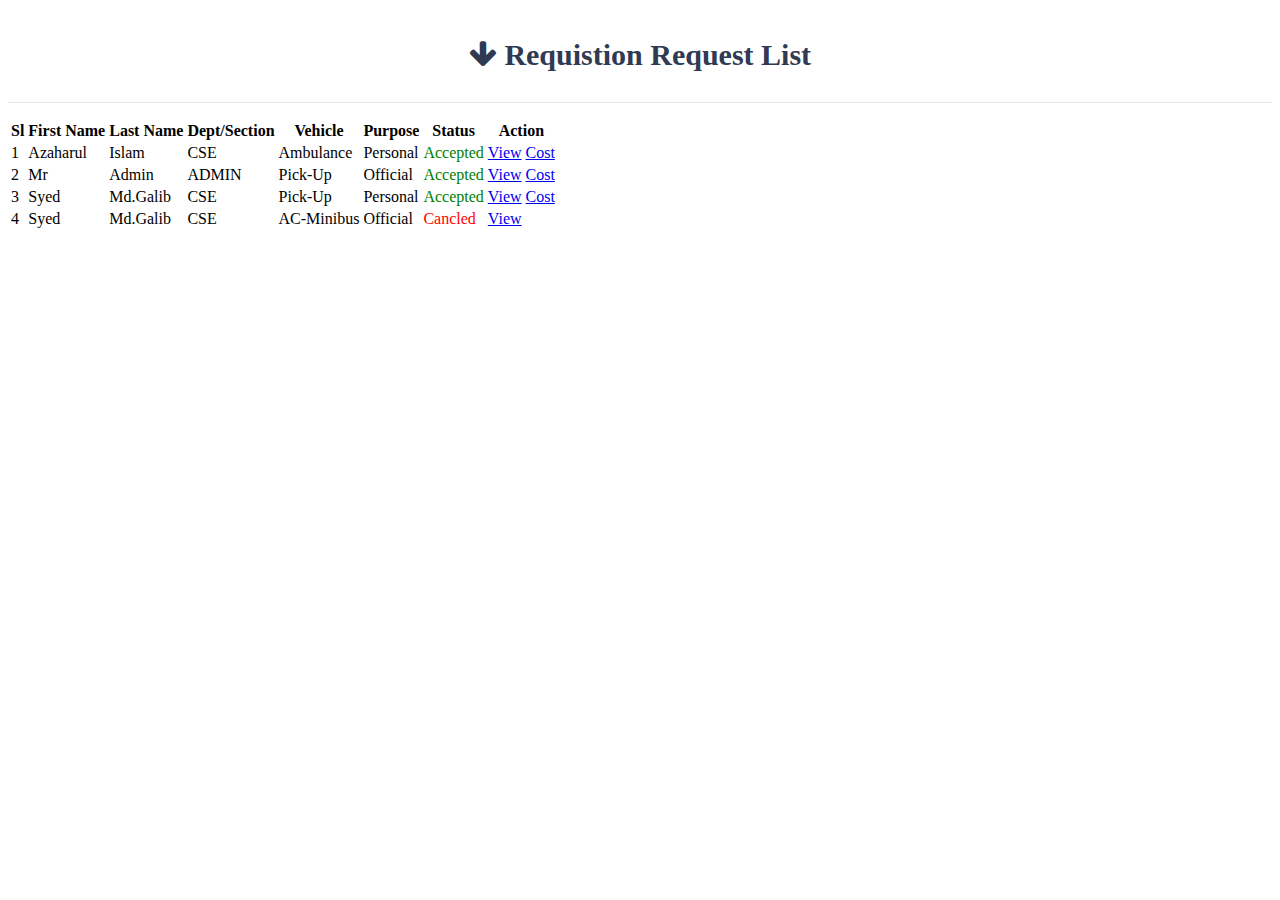
<file: all-request-form/index.html>
<!DOCTYPE html>
<html lang="en">

<head>
    <meta charset="UTF-8">
    <meta http-equiv="X-UA-Compatible" content="IE=edge">
    <meta name="viewport" content="width=device-width, initial-scale=1.0">
    <link rel="stylesheet" href="https://cdn.jsdelivr.net/npm/bootstrap@4.6.0/dist/css/bootstrap.min.css"
        integrity="sha384-B0vP5xmATw1+K9KRQjQERJvTumQW0nPEzvF6L/Z6nronJ3oUOFUFpCjEUQouq2+l" crossorigin="anonymous">
    <link rel="stylesheet" href="https://cdnjs.cloudflare.com/ajax/libs/font-awesome/4.7.0/css/font-awesome.min.css">
    <link rel="stylesheet" href="style.css">
    <title>Document</title>

</head>

<body>


    <section id="Requisition_request">
        <div class="container">
            <div class="row">
                <div class="col">
                    <h2 class="title"> <i class="fa fa-arrow-down" aria-hidden="true"></i> Requistion Request List </h2>
                    <hr>
                </div>
            </div>
            <div class="row">
                <div class="col">
                    <table class="table table-striped text-center">
                        <tbody>
                            <tr>
                                <th>Sl</th>
                                <th>First Name</th>
                                <th>Last Name</th>
                                <th>Dept/Section</th>
                                <th>Vehicle</th>
                                <th>Purpose</th>
                                <th>Status</th>
                                <th>Action</th>
                            </tr>
                            <tr>
                                <td> 1 </td>
                                <td> Azaharul </td>
                                <td> Islam </td>
                                <td> CSE </td>
                                <td> Ambulance </td>
                                <td> Personal </td>
                                <td><span style="color:green">Accepted</span></td>
                                <td>
                                    <a href="requisition_form_view.php?view_id=59" class="btn btn-primary">View</a>
                                    <a href="requisition_report.php?report_id=59" class="btn btn-danger">Cost<a>
                                </td>
                            </tr>

                            <tr>
                                <td> 2 </td>
                                <td> Mr </td>
                                <td> Admin </td>
                                <td> ADMIN </td>
                                <td> Pick-Up </td>
                                <td> Official </td>
                                <td><span style="color:green">Accepted</span> </td>
                                <td>
                                    <a href="requisition_form_view.php?view_id=58" class="btn btn-primary">View</a>
                                    <a href="requisition_report.php?report_id=58" class="btn btn-danger">Cost </a>
                                </td>

                            </tr>
                            <tr>
                                <td class="hideInSmall"> 3 </td>
                                <td> Syed </td>
                                <td> Md.Galib </td>
                                <td> CSE </td>
                                <td> Pick-Up </td>
                                <td> Personal </td>
                                <td><span style="color:green">Accepted</span> </td>

                                <td>
                                    <a href="requisition_form_view.php?view_id=49" class="btn btn-primary">View</a>
                                    <a href="requisition_report.php?report_id=49" class="btn btn-danger">Cost
                                    </a>
                                </td>
                            </tr>

                            <tr>
                                <td class="hideInSmall"> 4 </td>
                                <td> Syed </td>
                                <td> Md.Galib </td>
                                <td> CSE </td>
                                <td> AC-Minibus </td>
                                <td> Official </td>
                                <td> <span style="color:red">Cancled</span> </td>
                                <td>
                                    <a href="requisition_form_view.php?view_id=48" class="btn btn-primary">View</a>
                                </td>
                            </tr>

                        </tbody>
                    </table>

                </div>
            </div>
        </div>
    </section>

</body>

</html>
</file>
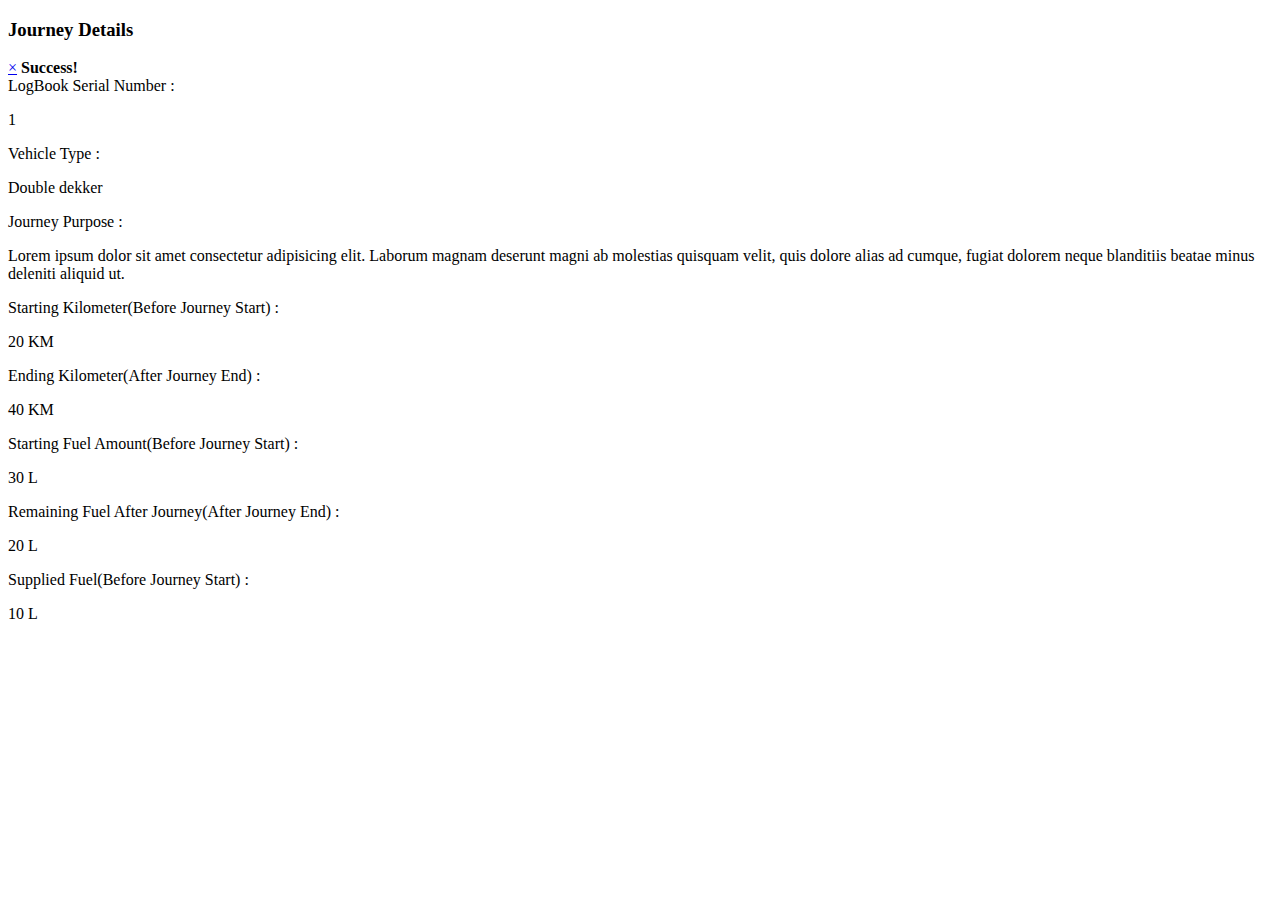
<file: Accountantant/InputDetails.html>
<!DOCTYPE html>
<html lang="en">
<head>
    <meta charset="UTF-8">
    <meta http-equiv="X-UA-Compatible" content="IE=edge">
    <meta name="viewport" content="width=device-width, initial-scale=1.0">
    <link rel="stylesheet" href="https://cdn.jsdelivr.net/npm/bootstrap@4.6.1/dist/css/bootstrap.min.css" integrity="sha384-zCbKRCUGaJDkqS1kPbPd7TveP5iyJE0EjAuZQTgFLD2ylzuqKfdKlfG/eSrtxUkn" crossorigin="anonymous">
    <title>JourneyDetails</title>
</head>
<body>
    <section class="container width-1200">
        <h3 class="text-center pt-5">Journey Details</h3>
        <div class="alert alert-success .alert-dismissible text-center">
            <a href="#" class="close" data-dismiss="alert" aria-label="close">&times;</a>
            <strong class="text-center">Success!</strong>
          </div>
        <div class="row my-3">
            <div class="col-md-3">
                <div class="form-group">
                    <div class="form-group">
                        <label class="font-weight-bold mb-2">LogBook Serial Number :</label>
                    </div>
    
                </div>
            </div>
            <div class="col-md-8">
                <p class="overflow-scroll">1</p>
            </div>
        </div>
        <div class="row my-3">
            <div class="col-md-3">
                <div class="form-group">
                    <div class="form-group">
                        <label class="font-weight-bold mb-2">Vehicle Type :</label>
                    </div>
    
                </div>
            </div>
            <div class="col-md-8">
                <p class="overflow-scroll">Double dekker</p>
            </div>
        </div>
        <div class="row my-3">
            <div class="col-md-3">
                <div class="form-group">
                    <div class="form-group">
                        <label class="font-weight-bold mb-2">Journey Purpose :</label>
                    </div>
    
                </div>
            </div>
            <div class="col-md-8">
                <p class="overflow-scroll">Lorem ipsum dolor sit amet consectetur adipisicing elit. Laborum magnam deserunt magni ab molestias quisquam velit, quis dolore alias ad cumque, fugiat dolorem neque blanditiis beatae minus deleniti aliquid ut.</p>
            </div>
        </div>
        <div class="row my-3">
            <div class="col-md-3">
                <div class="form-group">
                    <div class="form-group">
                        <label class="font-weight-bold mb-2">Starting Kilometer(Before Journey Start) :</label>
                    </div>
    
                </div>
            </div>
            <div class="col-md-8">
                <p class="overflow-scroll">20 KM</p>
            </div>
        </div>
        <div class="row my-3">
            <div class="col-md-3">
                <div class="form-group">
                    <div class="form-group">
                        <label class="font-weight-bold mb-2">Ending Kilometer(After Journey End) :</label>
                    </div>
    
                </div>
            </div>
            <div class="col-md-8">
                <p class="overflow-scroll">40 KM</p>
            </div>
        </div>
        <div class="row my-3">
            <div class="col-md-3">
                <div class="form-group">
                    <div class="form-group">
                        <label class="font-weight-bold mb-2">Starting Fuel Amount(Before Journey Start) :</label>
                    </div>
    
                </div>
            </div>
            <div class="col-md-8">
                <p class="overflow-scroll">30 L</p>
            </div>
        </div>
        <div class="row my-3">
            <div class="col-md-3">
                <div class="form-group">
                    <div class="form-group">
                        <label class="font-weight-bold mb-2">Remaining Fuel After Journey(After Journey End) :</label>
                    </div>
    
                </div>
            </div>
            <div class="col-md-8">
                <p class="overflow-scroll">20 L</p>
            </div>
        </div>
        <div class="row my-3">
            <div class="col-md-3">
                <div class="form-group">
                    <div class="form-group">
                        <label class="font-weight-bold mb-2">Supplied Fuel(Before Journey Start) :</label>
                    </div>
    
                </div>
            </div>
            <div class="col-md-8">
                <p class="overflow-scroll">10 L</p>
            </div>
        </div>
    </section>
<script src="https://ajax.googleapis.com/ajax/libs/jquery/3.5.1/jquery.min.js"></script>
<script src="https://maxcdn.bootstrapcdn.com/bootstrap/3.4.1/js/bootstrap.min.js"></script>
</body>
</html>
</file>
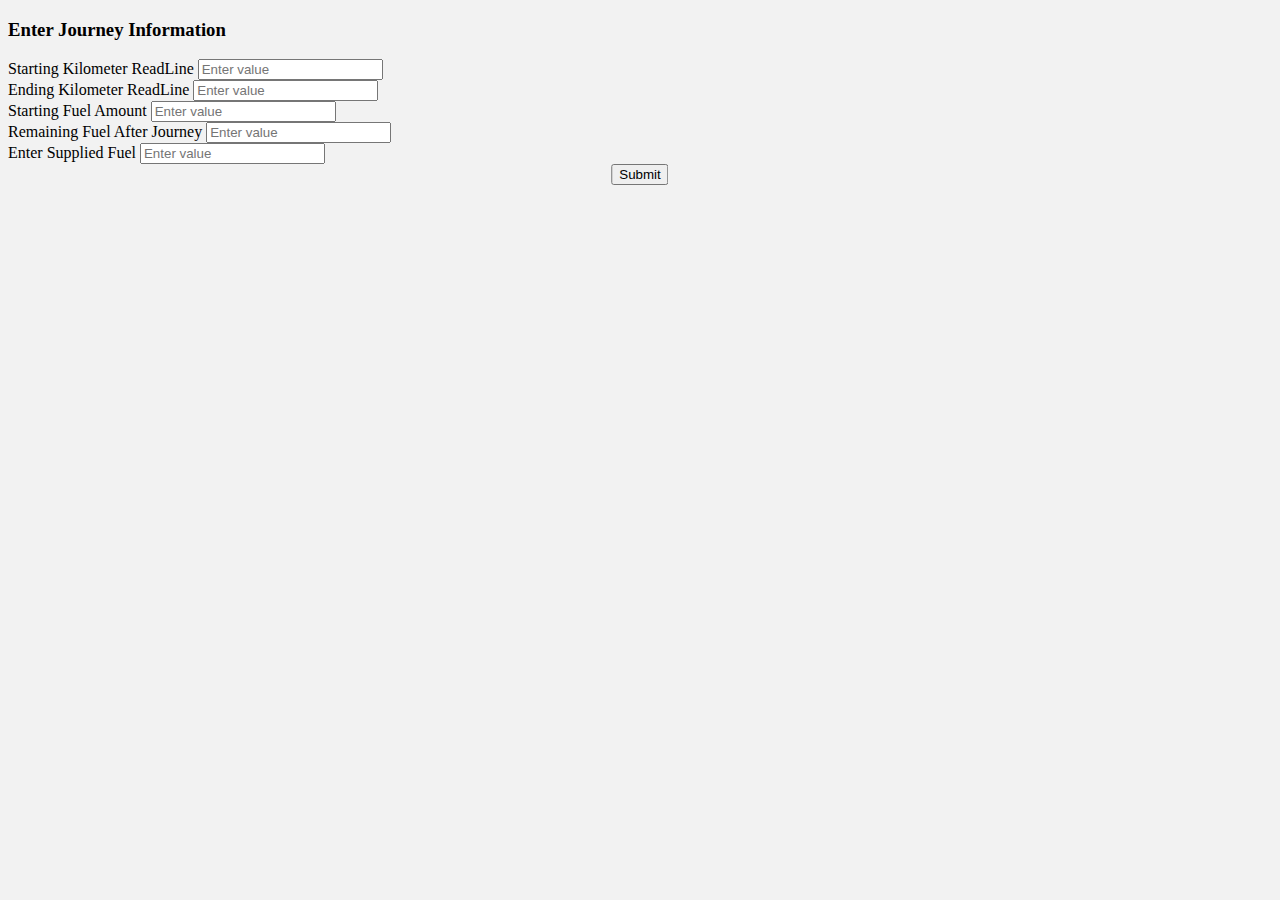
<file: Accountantant/logBook.html>
<!DOCTYPE html>
<html lang="en">
<head>
    <meta charset="UTF-8">
    <meta http-equiv="X-UA-Compatible" content="IE=edge">
    <meta name="viewport" content="width=device-width, initial-scale=1.0">
    <link rel="stylesheet" href="https://cdn.jsdelivr.net/npm/bootstrap@4.6.1/dist/css/bootstrap.min.css" integrity="sha384-zCbKRCUGaJDkqS1kPbPd7TveP5iyJE0EjAuZQTgFLD2ylzuqKfdKlfG/eSrtxUkn" crossorigin="anonymous">
    <link rel="stylesheet" href="./Accountant.css">
    <title>Accountant</title>

</head>
<body>
    <h3 class="text-center pt-5">Enter Journey Information</h3>
    <form id="contactForm" class="col-md-6 col-sm-12 col-xs-12  m-auto py-5" name="contact" method="POST" action="./InputDetails.html">
                
        <div class="mb-3">
            <label for="inputName" class="form-label font-weight-bold">Starting Kilometer ReadLine</label>
            <input required="" name="" type="text" class="form-control" id="" placeholder="Enter value"/>
        </div>
        <div class=" ml-auto mr-auto mb-3">
            <label for="inputEmail" class="form-label font-weight-bold">Ending Kilometer ReadLine</label>
            <input required="" name="" type="text" class="form-control" id="" placeholder="Enter value"/>
        </div>
        <div class=" ml-auto mr-auto mb-3">
            <label for="inputEmail" class="form-label font-weight-bold">Starting Fuel Amount</label>
            <input required="" name="" type="text" class="form-control" id="" placeholder="Enter value"/>
        </div>
        <div class=" ml-auto mr-auto mb-3">
            <label for="inputEmail" class="form-label font-weight-bold">Remaining Fuel After Journey</label>
            <input required="" name="" type="text" class="form-control" id="" placeholder="Enter value"/>
        </div>
        <div class=" ml-auto mr-auto mb-3">
            <label for="inputEmail" class="form-label font-weight-bold">Enter Supplied Fuel</label>
            <input required="" name="" type="text" class="form-control" id="" placeholder="Enter value"/>
        </div>
        
        <div className="text-center">
            <button class="btn btn-outline-success font-weight-bold button">Submit</button>
        </div>
        
    </form>
    


<script src="https://cdn.jsdelivr.net/npm/jquery@3.5.1/dist/jquery.slim.min.js" integrity="sha384-DfXdz2htPH0lsSSs5nCTpuj/zy4C+OGpamoFVy38MVBnE+IbbVYUew+OrCXaRkfj" crossorigin="anonymous"></script>
<script src="https://cdn.jsdelivr.net/npm/bootstrap@4.6.1/dist/js/bootstrap.bundle.min.js" integrity="sha384-fQybjgWLrvvRgtW6bFlB7jaZrFsaBXjsOMm/tB9LTS58ONXgqbR9W8oWht/amnpF" crossorigin="anonymous"></script>
</body>
</html>
</file>
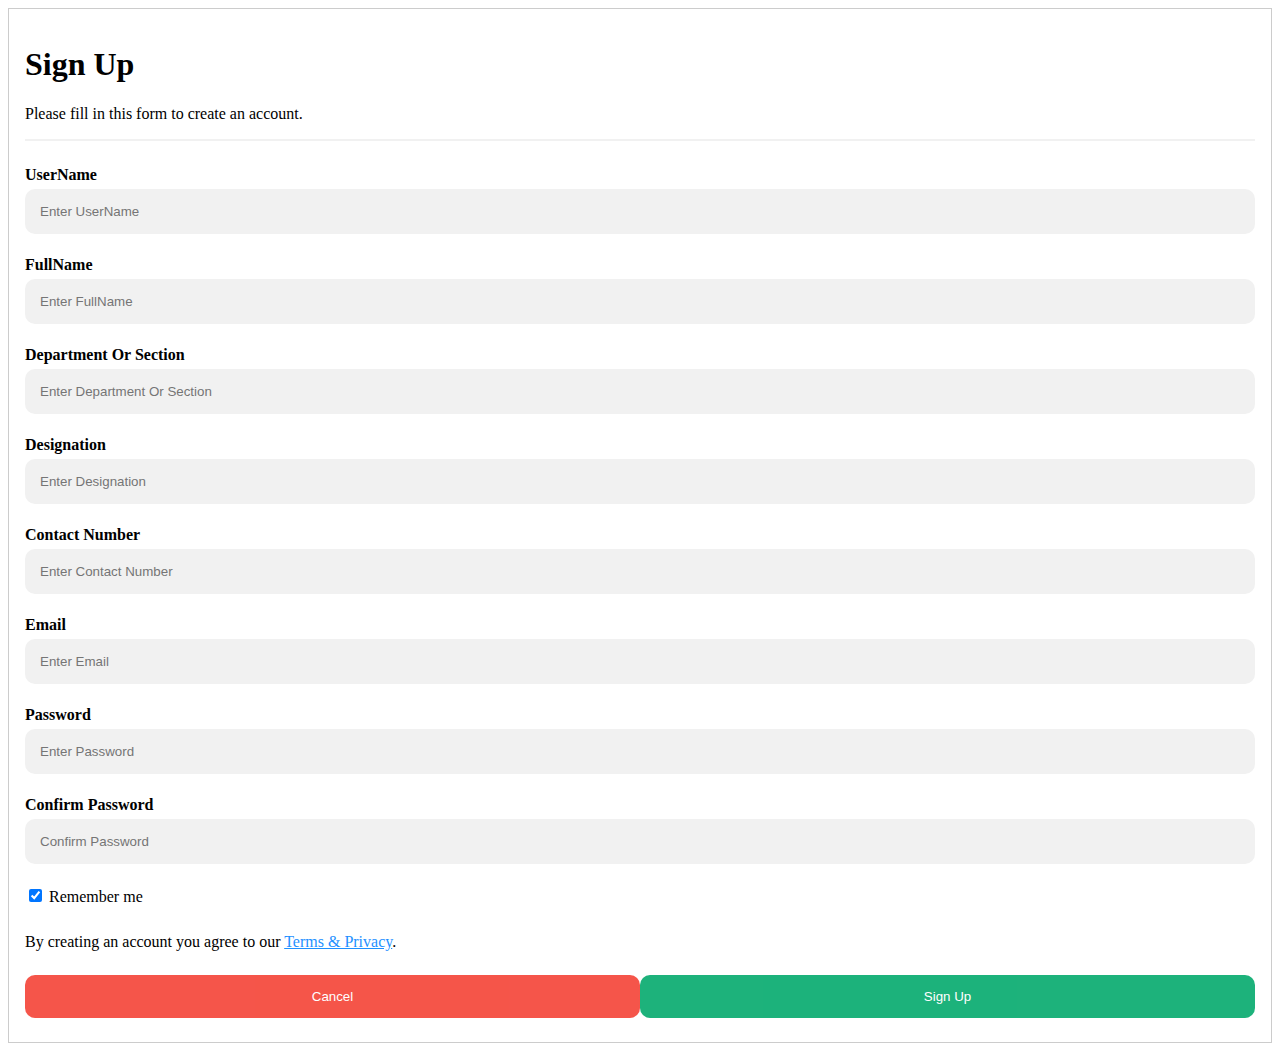
<file: Resister/Resister.html>
<!DOCTYPE html>
<html lang="en">
<head>
    <meta charset="UTF-8">
    <meta http-equiv="X-UA-Compatible" content="IE=edge">
    <meta name="viewport" content="width=device-width, initial-scale=1.0">
    <link rel="stylesheet" href="./Register.css">
    <link rel="stylesheet" href="https://cdn.jsdelivr.net/npm/bootstrap@4.6.1/dist/css/bootstrap.min.css" integrity="sha384-zCbKRCUGaJDkqS1kPbPd7TveP5iyJE0EjAuZQTgFLD2ylzuqKfdKlfG/eSrtxUkn" crossorigin="anonymous">
    <title>Document</title>
</head>
<body>
    <div>
        <form action="" style="border:1px solid #ccc">
            <div class="container">
              <h1 class="text-center">Sign Up</h1>
              <p>Please fill in this form to create an account.</p>
              <hr>
              <label for="email"><b>UserName</b></label>
              <input class="shape" type="text" placeholder="Enter UserName" name="UserName" required>

              <label for="email"><b>FullName</b></label>
              <input class="shape" type="text" placeholder="Enter FullName" name="FullName" required>
              
              <label for="email"><b>Department Or Section</b></label>
              <input class="shape" type="text" placeholder="Enter Department Or Section" name="DepartmentOrSection" required>
              
              <label for="email"><b>Designation</b></label>
              <input class="shape" type="text" placeholder="Enter Designation" name="Designation" required>
              <label for="Contact"><b>Contact Number</b></label>
              <input class="shape" type="text" placeholder="Enter Contact Number" name="FullName" required>
              <label>
              <label for="email"><b>Email</b></label>
              <input class="shape" type="text" placeholder="Enter Email" name="email" required>
          
              <label for="psw"><b>Password</b></label>
              <input class="shape" type="password" placeholder="Enter Password" name="psw" required>
          
              <label for="psw-repeat"><b>Confirm Password</b></label>
              <input class="shape" type="password" placeholder="Confirm Password" name="psw-repeat" required>


                <input type="checkbox" checked="checked" name="remember" style="margin-bottom:15px"> Remember me
              </label>
          
              <p>By creating an account you agree to our <a href="#" style="color:dodgerblue">Terms & Privacy</a>.</p>
          
              <div class="clearfix">
                <div class="row">
                    <div class="col-md-6"><button type="button" class="cancelbtn shape">Cancel</button></div>
                    <div class="col-md-6"><button type="submit" class="signupbtn shape">Sign Up</button></div>
                </div>
              </div>
            </div>
          </form>
        

    </div>
    <script src="https://cdn.jsdelivr.net/npm/jquery@3.5.1/dist/jquery.slim.min.js" integrity="sha384-DfXdz2htPH0lsSSs5nCTpuj/zy4C+OGpamoFVy38MVBnE+IbbVYUew+OrCXaRkfj" crossorigin="anonymous"></script>
<script src="https://cdn.jsdelivr.net/npm/bootstrap@4.6.1/dist/js/bootstrap.bundle.min.js" integrity="sha384-fQybjgWLrvvRgtW6bFlB7jaZrFsaBXjsOMm/tB9LTS58ONXgqbR9W8oWht/amnpF" crossorigin="anonymous"></script>
</body>
</html>
</file>
<file: all-request-form/style.css>
#Requisition_request {
    position: relative;
    padding: 20px 0;
}
.title i {
    font-size: 30px;
    color: #303A52;
}
.title {
    margin-top: 10px;
    margin-bottom: 30px;
    text-align: center;
    font-size: 30px;
    color: #303A52;
}
hr {
    margin-top: 1rem;
    margin-bottom: 1rem;
    border: 0;
    border-top: 1px solid rgba(0, 0, 0, 0.1);
}
</file>
<file: Accountantant/Accountant.css>
.button{
    position: relative;
    display: inline-block;
    left: 50%;
    transform: translateX(-50%);
    }

        body {
            background-color: #F2F2F2;
        }
</file>
<file: Resister/Register.css>
* {box-sizing: border-box}

/* Full-width input fields */
  input[type=text], input[type=password] {
  width: 100%;
  padding: 15px;
  margin: 5px 0 22px 0;
  display: inline-block;
  border: none;
  background: #f1f1f1;
}

input[type=text]:focus, input[type=password]:focus {
  background-color: #ddd;
  outline: none;
}
.shape{
    border-radius: 10px;
}

hr {
  border: 1px solid #f1f1f1;
  margin-bottom: 25px;
}

/* Set a style for all buttons */
button {
  background-color: #04AA6D;
  color: white;
  padding: 14px 20px;
  margin: 8px 0;
  border: none;
  cursor: pointer;
  width: 100%;
  opacity: 0.9;
}

button:hover {
  opacity:1;
}

/* Extra styles for the cancel button */
.cancelbtn {
  padding: 14px 20px;
  background-color: #f44336;
}

/* Float cancel and signup buttons and add an equal width */
.cancelbtn, .signupbtn {
  float: left;
  width: 50%;
}

/* Add padding to container elements */
.container {
  padding: 16px;
}

/* Clear floats */
.clearfix::after {
  content: "";
  clear: both;
  display: table;
}

/* Change styles for cancel button and signup button on extra small screens */
@media screen and (max-width: 300px) {
  .cancelbtn, .signupbtn {
    width: 100%;
  }
}
</file>
